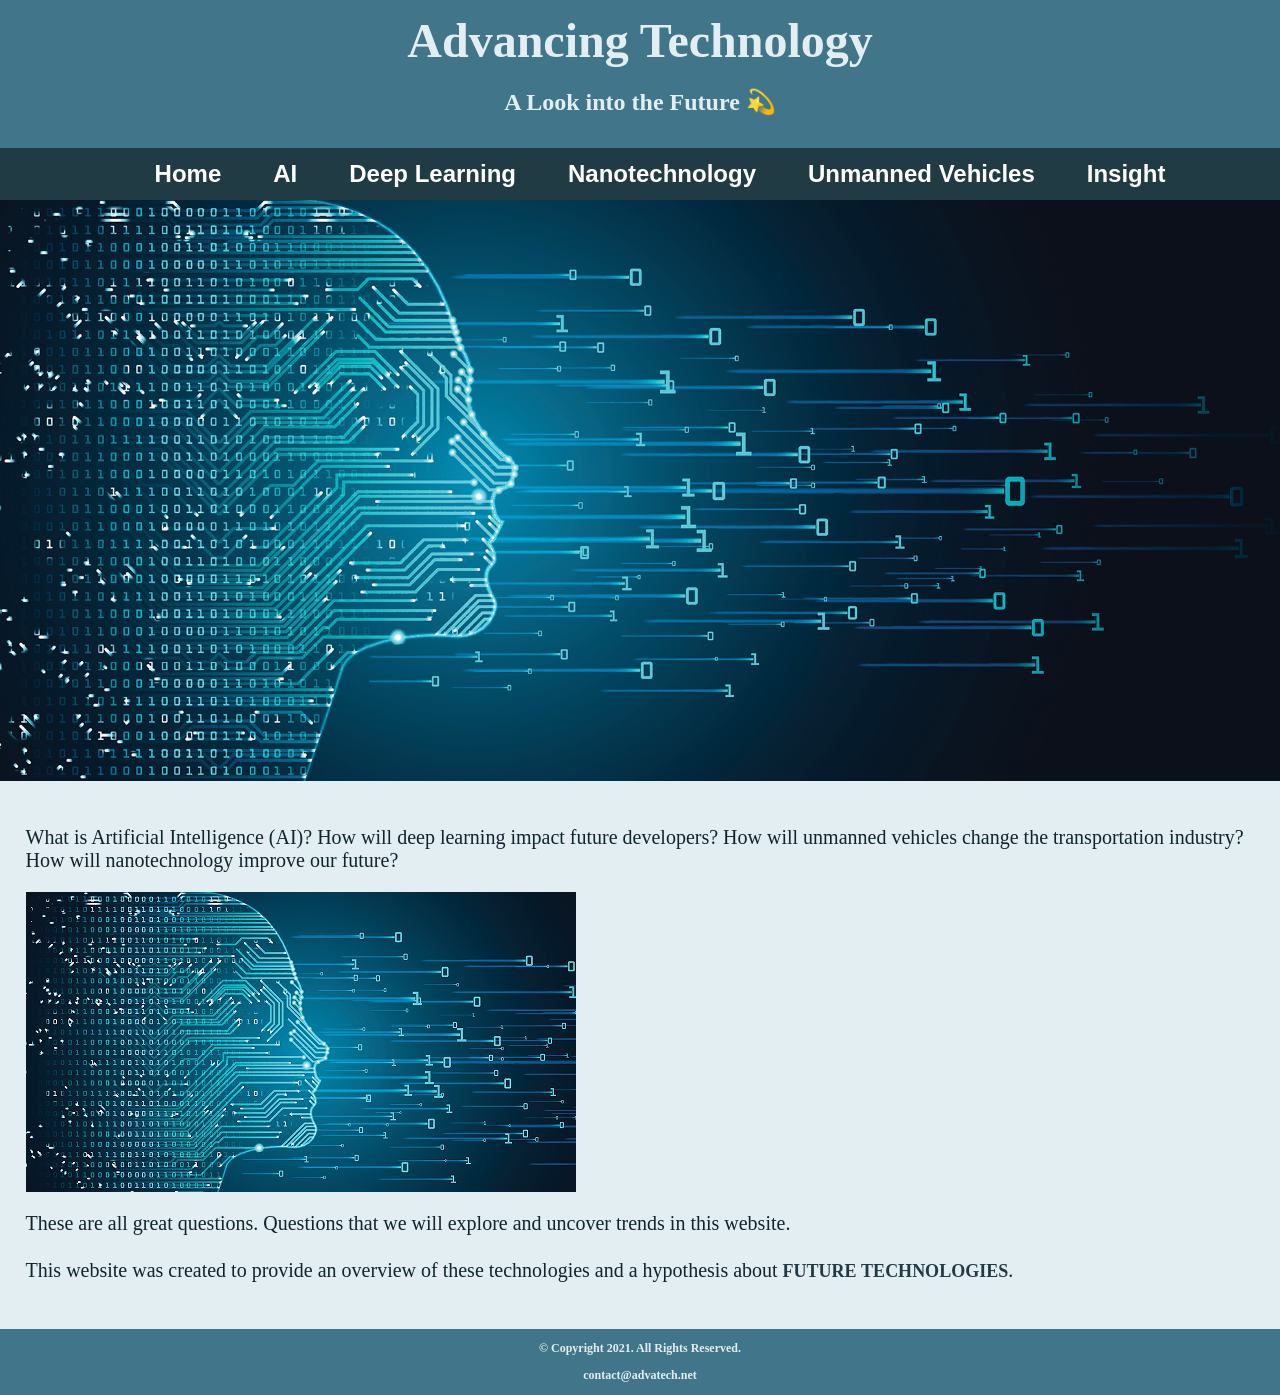
<file: index.html>
<!DOCTYPE html>
<!-- 
	Student Name: Deontae Thomas
	File Name: index.html
	Date: 10/15/26
 -->
<html lang="en">
<head>
	<title>Advancing Technology: Home</title>
	<meta charset="utf-8">
	<link rel="stylesheet" href="css/styles.css">
</head>
<body>

	<header>
		<h1>Advancing Technology</h1>
		<h2>A Look into the Future &#128171;</h2>
	</header>
	
	<nav>
    		<ul>
        	    <li><a href="index.html">Home</a></li>
        	    <li><a href="ai.html">AI</a></li>
        	    <li><a href="deeplearn.html">Deep Learning</a></li>
        	    <li><a href="nanotech.html">Nanotechnology</a></li>
        	    <li><a href="vehicles.html">Unmanned Vehicles</a></li>
        	    <li><a href="insight.html">Insight</a></li>
    		</ul>
	</nav>

	<div id="hero">
		<img src="images/tech-banner.png" alt="hero image">
	</div>
	
	<!-- Use the main area to add the main content of the webpage -->
	<main>
        
        <div id="intro">
        
            <p>What is Artificial Intelligence (AI)? How will deep learning impact future developers? How will unmanned vehicles change the transportation industry? How will nanotechnology improve our future?</p>

            <img src="images/human-profile-technology.png" alt="profile of human integrated with technology">

            <p>These are all great questions. Questions that we will explore and uncover trends in this website.</p>

            <p>This website was created to provide an overview of these technologies and a hypothesis about <span class="action">future technologies</span>.</p>
            
        </div>
		
	</main>
	
	<footer>
		<p>&copy; Copyright 2021. All Rights Reserved.</p>
		<p><a href="mailto:contact@advatech.net">contact@advatech.net</a></p>
	</footer>
	
</body>
</html>
</file>
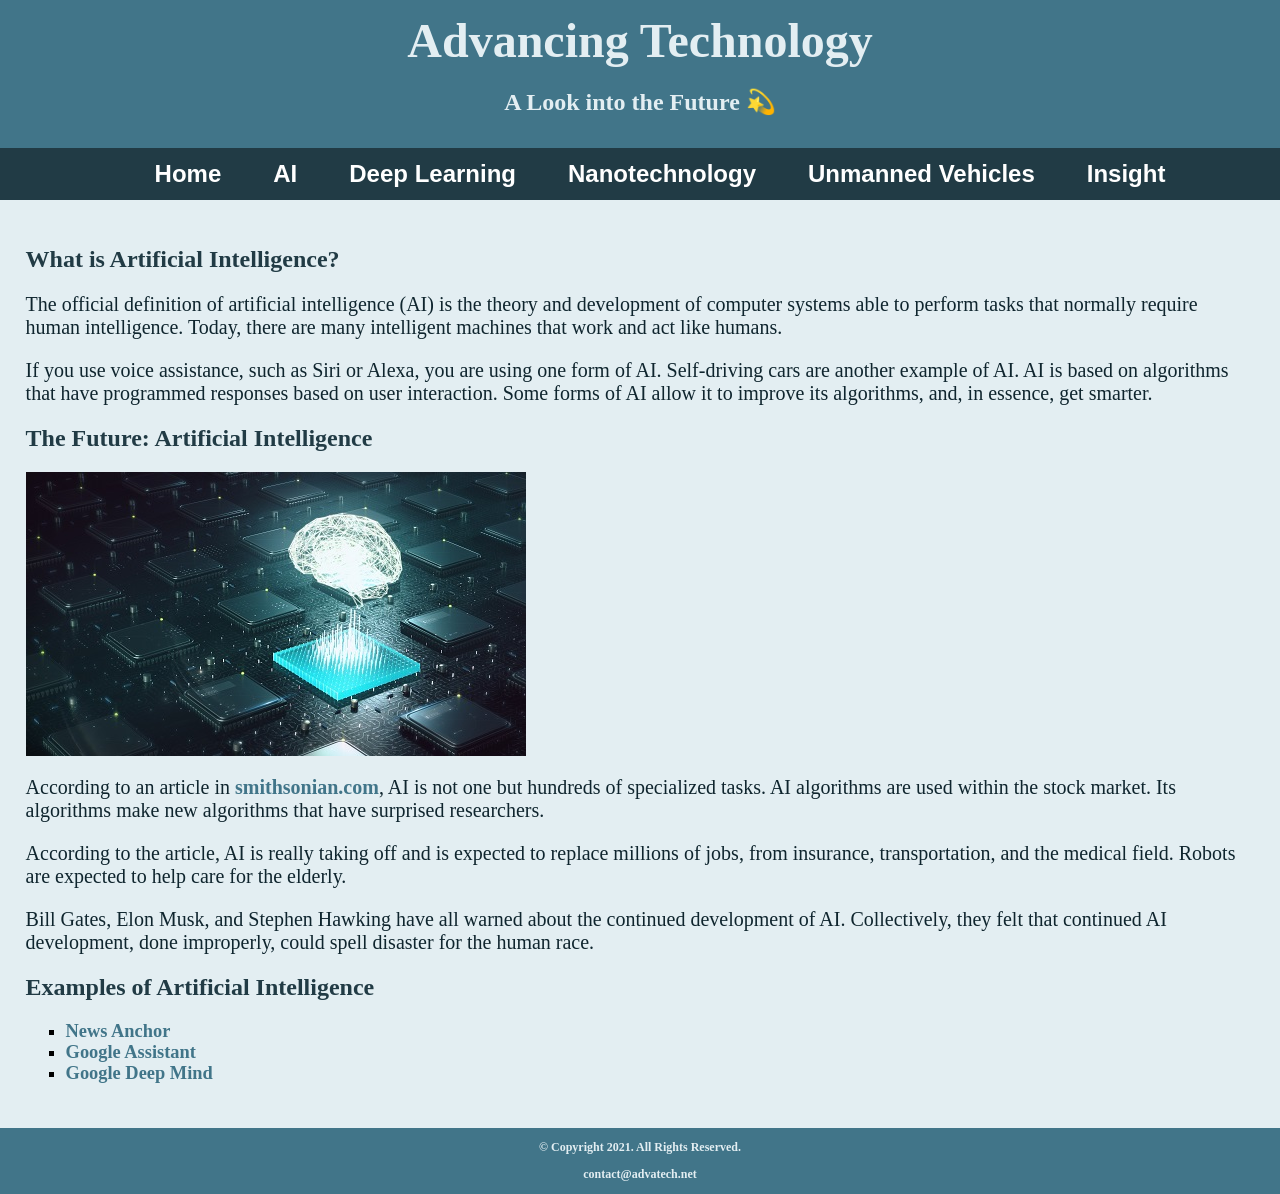
<file: ai.html>
<!DOCTYPE html>
<!-- 
	Student Name: Jamal Williams, Eric Jones, Laura Smith, Sofia Perez
	File Name: ai.html, Artificial Intelligence
	Date: May 15, 2021
 -->
<html lang="en">
<head>
	<title>Advancing Technology: Artificial Intelligence</title>
	<meta charset="utf-8">
	<link rel="stylesheet" href="css/styles.css">
</head>
<body>

	<header>
		<h1>Advancing Technology</h1>
		<h2>A Look into the Future &#128171;</h2>
	</header>
	
	<nav>
    		<ul>
        	    <li><a href="index.html">Home</a></li>
        	    <li><a href="ai.html">AI</a></li>
        	    <li><a href="deeplearn.html">Deep Learning</a></li>
        	    <li><a href="nanotech.html">Nanotechnology</a></li>
        	    <li><a href="vehicles.html">Unmanned Vehicles</a></li>
        	    <li><a href="insight.html">Insight</a></li>
    		</ul>
	</nav>
	
	<!-- Use the main area to add the main content of the webpage -->
	<main>
        
        <div id="ai">
        
            <h2>What is Artificial Intelligence?</h2>
            <p>The official definition of artificial intelligence (AI) is the theory and development of computer systems able to perform tasks that normally require human intelligence. Today, there are many intelligent machines that work and act like humans.</p>
            
            <p>If you use voice assistance, such as Siri or Alexa, you are using one form of AI. Self-driving cars are another example of AI. AI is based on algorithms that have programmed responses based on user interaction. Some forms of AI allow it to improve its algorithms, and, in essence, get smarter.</p>
            
            <h2>The Future: Artificial Intelligence</h2>
            <img src="images/machine-learning.jpg" alt="graphics shows brain above a computer chip">
            <p>According to an article in <a href="https://www.smithsonianmag.com/innovation/artificial-intelligence-future-scenarios-180968403/" target="_blank">smithsonian.com</a>, AI is not one but hundreds of specialized tasks. AI algorithms are used within the stock market. Its algorithms make new algorithms that have surprised researchers. </p>
            
            <p>According to the article, AI is really taking off and is expected to replace millions of jobs, from insurance, transportation, and the medical field. Robots are expected to help care for the elderly.</p>
            
            <p>Bill Gates, Elon Musk, and Stephen Hawking have all warned about the continued development of AI. Collectively, they felt that continued AI development, done improperly, could spell disaster for the human race.</p>
            
            <h2>Examples of Artificial Intelligence</h2>
            <ul>
                <li><a href="https://www.cnbc.com/video/2018/11/09/worlds-first-ai-news-anchor-debuts-in-china.html" target="_blank">News Anchor</a></li>
                <li><a href="https://youtu.be/iiVgg5MIVmI" target="_blank">Google Assistant</a></li>
                <li><a href="https://youtu.be/gn4nRCC9TwQ" target="_blank">Google Deep Mind</a></li>
            </ul>
        
        </div>
        
	</main>
	
	<footer>
		<p>&copy; Copyright 2021. All Rights Reserved.</p>
		<p><a href="mailto:contact@advatech.net">contact@advatech.net</a></p>
	</footer>
	
</body>
</html>
</file>
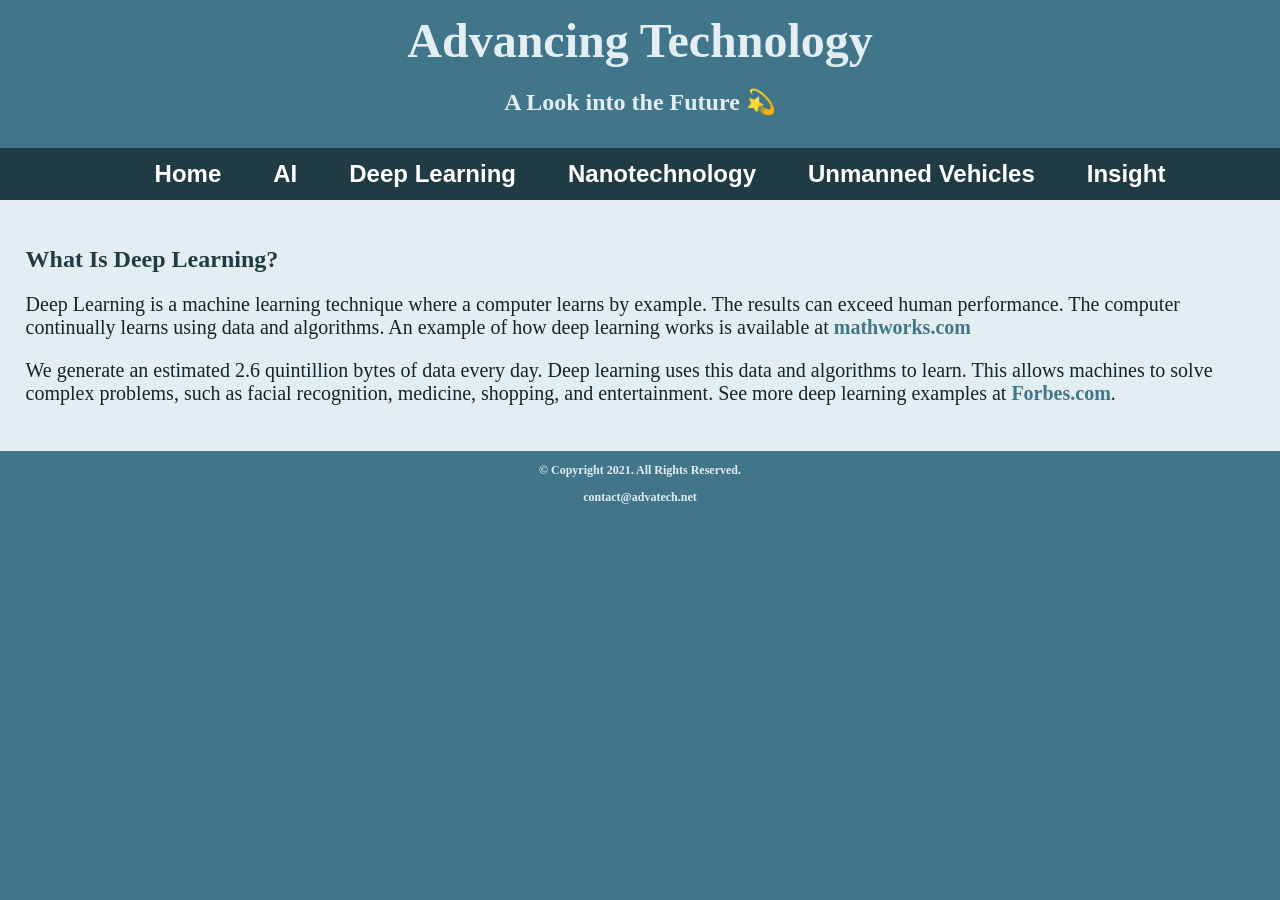
<file: deeplearn.html>
<!DOCTYPE html>
<!-- 
	Student Name: Jamal Williams, Eric Jones, Laura Smith, Sofia Perez
	File Name: deeplearn.html, Deep Learning
	Date: May 15, 2021
 -->
<html lang="en">
<head>
	<title>Advancing Technology: Deep Learning</title>
	<meta charset="utf-8">
	<link rel="stylesheet" href="css/styles.css">
</head>
<body>

	<header>
		<h1>Advancing Technology</h1>
		<h2>A Look into the Future &#128171;</h2>
	</header>
	
	<nav>
    		<ul>
        	    <li><a href="index.html">Home</a></li>
        	    <li><a href="ai.html">AI</a></li>
        	    <li><a href="deeplearn.html">Deep Learning</a></li>
        	    <li><a href="nanotech.html">Nanotechnology</a></li>
        	    <li><a href="vehicles.html">Unmanned Vehicles</a></li>
        	    <li><a href="insight.html">Insight</a></li>
    		</ul>
	</nav>
	
	<!-- Use the main area to add the main content of the webpage -->
	<main>
        
        <div id="deep">
        
            <h2>What Is Deep Learning?</h2>
            <p>Deep Learning is a machine learning technique where a computer learns by example. The results can exceed human performance. The computer continually learns using data and algorithms. An example of how deep learning works is available at <a href="https://www.mathworks.com/discovery/deep-learning.html#howitworks" target="_blank">mathworks.com</a></p>
            
            <p>We generate an estimated 2.6 quintillion bytes of data every day. Deep learning uses this data and algorithms to learn. This allows machines to solve complex problems, such as facial recognition, medicine, shopping, and entertainment. See more deep learning examples at <a href="https://www.forbes.com/sites/bernardmarr/2018/08/20/10-amazing-examples-of-how-deep-learning-ai-is-used-in-practice/#64c5ed1ef98a" target="_blank">Forbes.com</a>.</p>
        
        </div>
        
        
	</main>
	
	<footer>
		<p>&copy; Copyright 2021. All Rights Reserved.</p>
		<p><a href="mailto:contact@advatech.net">contact@advatech.net</a></p>
	</footer>
	
</body>
</html>
</file>
<file: css/styles.css>
/* 
   Name: Deontae Thomas
   Date: 10/15/26
   File Name: styles.css
*/

/* CSS Reset */
body, header, nav, main, footer, img, h1, h3 {
    margin: 0;
    padding: 0;
    border: 0;
}

/* Global Body Styles */
body {
    background-color: #417589;
}

/* Responsive Image Rules */
img {
    max-width: 100%;
    display: block;
}

/* Style rules for header content */
header {
    text-align: center;
    color: #e3eef2;
    padding: 1%;
}

header h1 {
    font-size: 3em;
    font-family: Garamond, Times, serif;
}

header h3 {
    font-style: italic;
    font-size: 1.25em;
    font-family: Futura, Arial, sans-serif;
}

/* Style rules for navigation area */
nav {
    background-color: #213b45;
}

nav ul {
    list-style-type: none;
    margin: 0;
    text-align: center;
}

nav li {
    display: inline-block;
    font-size: 1.5em;
    font-family: Verdana, Arial, sans-serif;
    font-weight: bold;
}

nav li a {
    display: block;
    color: #fff;
    text-align: center;
    padding: 0.5em 1em;
    text-decoration: none;
}

/* Style rules for main content */
main {
    padding: 2%;
    background-color: #e3eef2;
    font-family: Georgia, Times, serif;
}

main h2 {
    color: #213B45;
}

main p {
    font-size: 1.25em;
    color: #0F252E;
}

main a {
    text-decoration: none;
    font-weight: bold;
    color: #417589;
}

main ul {
    list-style-type: square;
    font-size: 1.15em;
}


.action {
    font-size: 1.25em;
    color: #213b45;
    font-weight: bold;
    font-variant-caps: all-small-caps; /* used to set text to small caps */
}

#deep {
    color: #213b45;
}

/* Style rules for footer content */
footer {
    text-align: center;
    font-size: 0.75em;
    color: #e3eef2;
    font-weight: bold;
}

footer a {
    color: #e3eef2;
    text-decoration: none;
}
</file>
